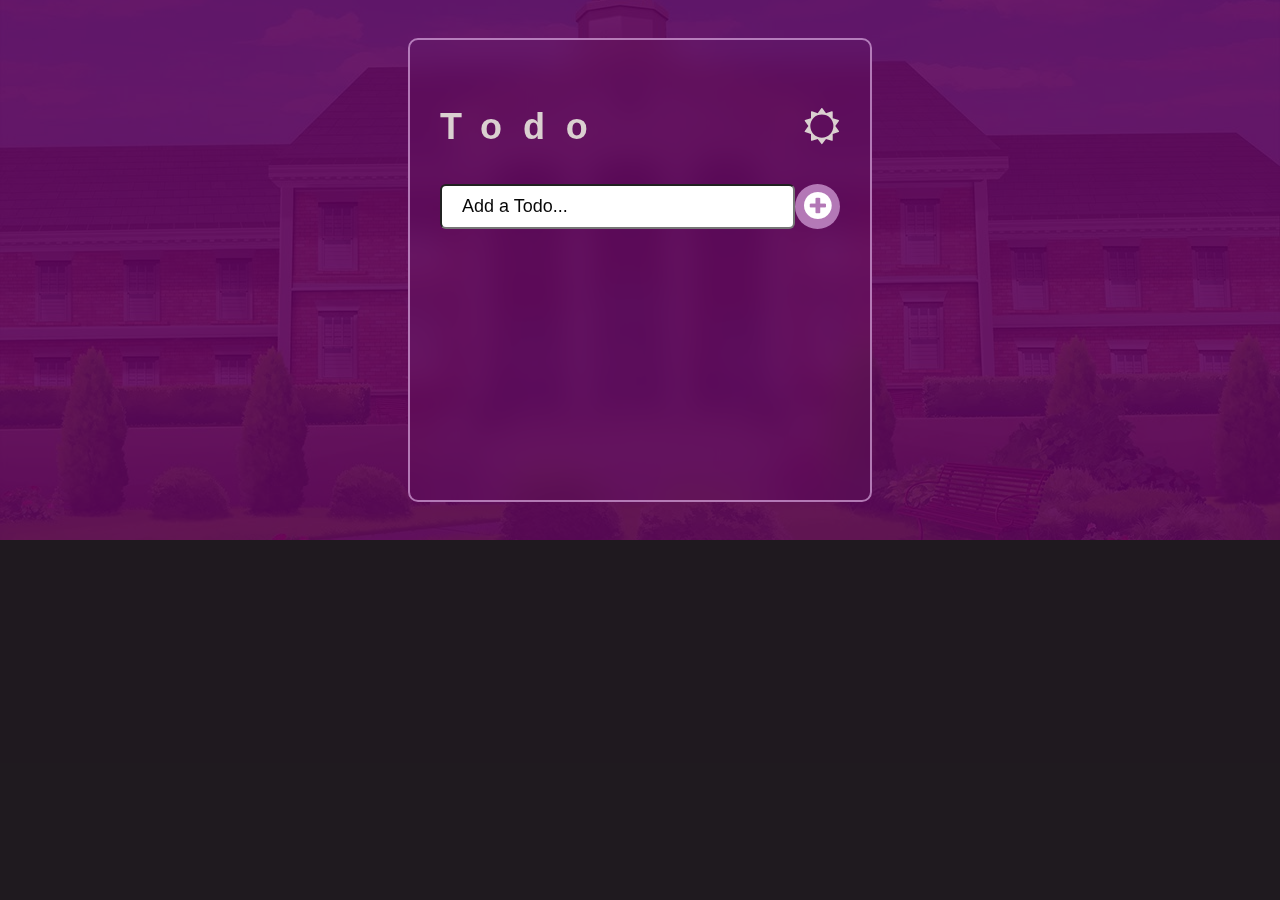
<file: index.html>
<!DOCTYPE html>
<html lang="en">
<head>
    <meta charset="UTF-8">
    <meta name="viewport" content="width=device-width, initial-scale=1.0">
    <title>Document</title>
    <link rel="stylesheet" href="style.css"> 
    <link href='https://fonts.googleapis.com/css?family=Lato:100' rel='stylesheet' type='text/css'>
    <link rel="stylesheet" href="https://cdnjs.cloudflare.com/ajax/libs/font-awesome/4.7.0/css/font-awesome.min.css">
    </head>
<body>
    <div id="Overlay">
        <div class="bg">
            <img src="Bag.jpg" alt="Background-Image" class="bg-image">
        </div> 
        <div class="container">

        <div class="content">
            <p class ="p-centre">Todo </p>
        
        <p class="p-end"><i class="fa fa-sun-o"></i></p>
        </div>
        <div class="todo-form">
            <input type="text" id="todo-input" placeholder="Add a Todo..." />
            <button type="submit" onclick="addTodo()" class="add-Button">
                <i class="fa fa-plus-circle"></i>
            </button>
        </div>
        <div> <ul id="todo-list">
            <p id="list"></p>
          </ul></div>
        
         </div>
    </div>
    <div class="black-section">
    </div>
            <script src="./script.js"></script>
</body>
</html>
</file>
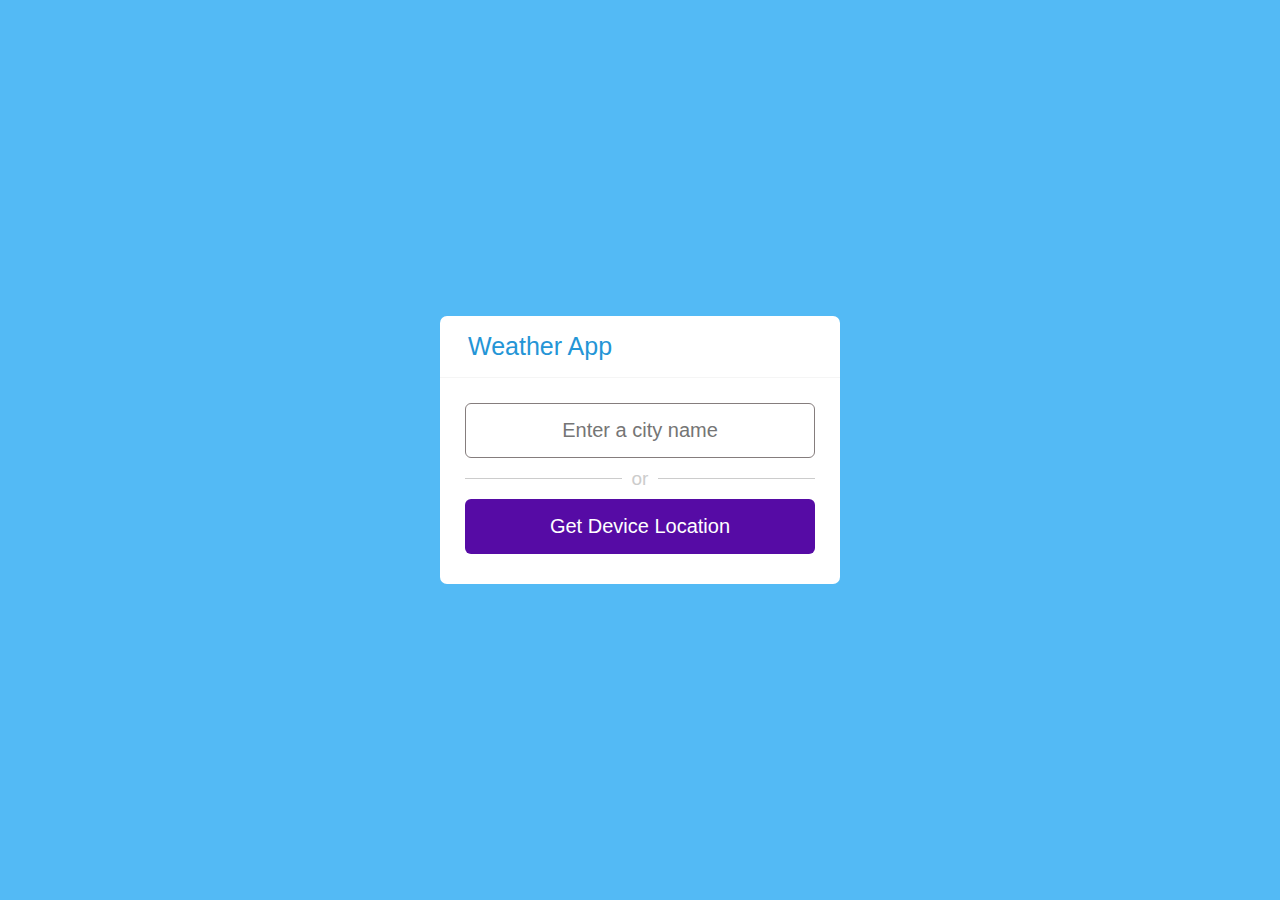
<file: weather-App/index.html>
<!DOCTYPE html>
<html lang="en">
<head>
    <meta charset="UTF-8">
    <meta http-equiv="X-UA-Compatible" content="IE=edge">
    <meta name="viewport" content="width=device-width, initial-scale=1.0">
    <title>Weather App</title>
</title>
<link rel="stylesheet" href="style.css">
<link href="https://unpkg.com/boxicons@2.0.9/css/boxicons.min.css" rel="stylesheet">
</head>
<body>
</head>
<body>
    
    
    <div class="wrapper">
        
     <header><i class="bx bx-left-arrow-alt"></i>Weather App</header>
     <section class="input-part">
        <p class="info-text"></p>

        <input type="text" placeholder="Enter a city name" spellcheck="false" required>
        <div class="separator"></div>

        <button>Get Device Location</button>

     </section>

     <!-- display weather info -->
     <section class="weather-part">
        <img src="icons/cloud.svg" alt="weather icon">
        <div class="temp">
            <span class="numb">_</span> <span class="deg">°</span>C
        </div>

        <div class="weather">_ _</div>
        <div class="location">
            <i class="bx bx-map"></i>
            <span>_, _</span>
        </div>
        <div class="bottom-details">
            <div class="column feels">
                <i class="bx bxs-thermometer"></i>
                <div class="details">
                    <div class="temp">
                        <span class="numb-2">_</span>
                        <span class="deg">°</span>C
                    </div>
                    <P>Feels like</P>
                </div>
            </div>

            <div class="column humidity">
                <i class="bx bxs-droplet-half"></i>
                <div class="details">
                        <span>_</span>
                        <p>Humidity</p>
                    </div>
                </div>
            </div>
        </div>
    </section>
</div>
   


    <script src="script.js"></script>
</body>
</html>
</file>
<file: style.css>
body {
    margin: 0;
    padding: 0;
    font-family: Arial, sans-serif;
    height: 100vh;
    background-color: rgb(92, 4, 92);
    display: flex;
    flex-direction: column;
  }
html{
    scroll-behavior: smooth;
}
#Overlay {
    position: relative;
    height: 60vh;
    display: flex;
    flex-direction: column;
    justify-content: center;
    align-items: center;
    color: rgb(218, 208, 208);
}

.bg-image {
    position: absolute;
    top: 0;
    left: 0;
    width: 100%;
    height: 100%;
    object-fit: cover; 
    opacity: 0.1;
}
.container{
    width: 400px;
    height: 400px;
    padding: 30px;
    background: transparent;
    border: 2px solid #e6b7eca1;
    border-radius: 10px;
    backdrop-filter: blur(15px);
}
.content {
    z-index: 1; 
    text-align: center;
    display: flex;
    justify-content: space-between;
    gap:10rem;
    font-weight: bold;
    font-size: 36px;
}
.p-centre{
    letter-spacing: 1.3rem;
}
.todo-form{
display: flex;
justify-content: space-between;
margin-bottom: 25px;

}
#todo-input {
flex:1;
outline:none;
font-size: 18px;
color:rgb(145, 4, 4);
padding: 10px 10px 10px 20px;
border-radius: 6px;
}
#todo-input::placeholder{
    color: #070707;
}
.black-section {
    flex: 1;
    background: #1b1b1bef; 
    display: flex;
    justify-content: center;
    align-items: center;
}
.add-Button {
border:none;
outline: none;
background-color: #e6b7eca1;
color : white;
font-size:xx-large;
border-radius: 48px;
width: 45px;
}
ul{
    /* padding-right: 85px;
    padding-left: 85px; */
 padding: 0px 40px 10px 0px; 

}
 li {
display: flex;
list-style: none;
margin-bottom: 10px;
padding: 10px;
justify-content: space-around;
background: rgb(39, 37, 37);
border-radius: 5px;
}
.editButton, .del-Button{
    border:none;
    outline: none;
    background-color: #e6b7eca1;
    color : white;
    font-size:xx-large;
    width: 40px;
}
</file>
<file: weather-App/style.css>
*{
    margin: 0; 
    padding: 0; 
    box-sizing: border-box;
    font-family: 'Segoe UI', Tahoma, Verdana, sans-serif;
}
body{
    display: flex;
    min-height: 100vh;
    align-items: center;
    justify-content: center;
    background-color: rgb(83, 186, 245);
}
.wrapper {
    width:400px;
    border-radius:7px;
    background-color: white;
}
.wrapper header{
    color: rgb(36, 149, 214);
    font-size: 25px;
    font-weight: 500px;
    padding: 16px 20px;
    display: flex;
    align-items: center;
    border-bottom: 1.5px solid whitesmoke;

}
 header i{
    cursor: pointer;
    font-size: 0px;
    margin-right: 8px;
    color: #000; 
 }
 .wrapper.active header i{
    font-size: 30px;
    margin-left: 5px;
}

.wrapper .input-part{
    margin: 25px 25px 30px;
}

.wrapper.active .input-part{
    display:none;
}

.input-part :where(input, button){
    width:100%;
    height: 55px;
    border: none;
    border-radius: 6px;
    outline: none;
    font-size: 20px;
}
.input-part input::is(:focus, :valid){
    border: 2px solid #43AFFC;
}
.input-part input {
    text-align: center;
    border: 1px solid #857d7d;
}
.info-text.pending{
    display: block;
    color: #0c5460;
    background: #d1ecf1;
    border: 1px solid #f5c6cb;
}
.input-part .separator{
   height: 1px;
   width:100%;
   margin:20px 0;
   background: #ccc;
   display: flex;
   align-items: center;
   justify-content: center;
}
.separator::before{
    content: "or";
    color:#ccc;
    font-size: 19px;
    /* padding: 0 15px; */
    background: #fff; 
    padding: 0px 10px;
}
.input-part button{
    color: #fff;
    cursor: pointer;
    background: rgb(86, 11, 165);
}
.wrapper .weather-part{
   display: none;
   margin: 30px 0 0;
    align-items: center;
    justify-content: center;
    flex-direction: column;
}
.wrapper.active .weather-part{
    display: flex;
}
.weather-part img{
    max-width: 125px;
}

.weather-part .temp{
    display: flex;
    font-size: 72px;
    font-weight: 500;
}

.weather-part .temp .numb{
    font-weight: 600;
}

.weather-part .temp .deg{
    font-size: 40px;
    margin: 10px 5px 0 0;
    display: block;
}

.weather-part .weather{
    font-size: 21px;
    text-align: center;
    margin: -5px 20px 15px;
}

.weather-part .location{
    display: flex;
    align-items: center;
    font-size: 21px;
    margin-bottom: 30px;
}

.location i{
    font-size: 22px;
    margin-right: 5px;
}

.weather-part .bottom-details{
    width: 100%;
    display: flex;
    align-items: center;
    border-top: 1px solid #bfbfbf;
    justify-content: space-between;
}

.bottom-details .column{
    width: 100%;
    display: flex;
    padding: 15px 0;
    align-items: center;
    justify-content: center;
}

.column i{
    color: #43AFFC;
    font-size: 40px;
}

.column.humidity{
    border-left: 1px solid #bfbfbf;
}

.details .temp, .humidity span{
    font-size: 18px;
    font-weight: 500;
    margin-top: -3px;
}

.details .temp .deg{
    margin: 0;
    font-size: 17px;
    padding: 0 2px 0 1px;
}

.details p{
    font-size: 14px;
    margin-top: -6px;
}
</file>
